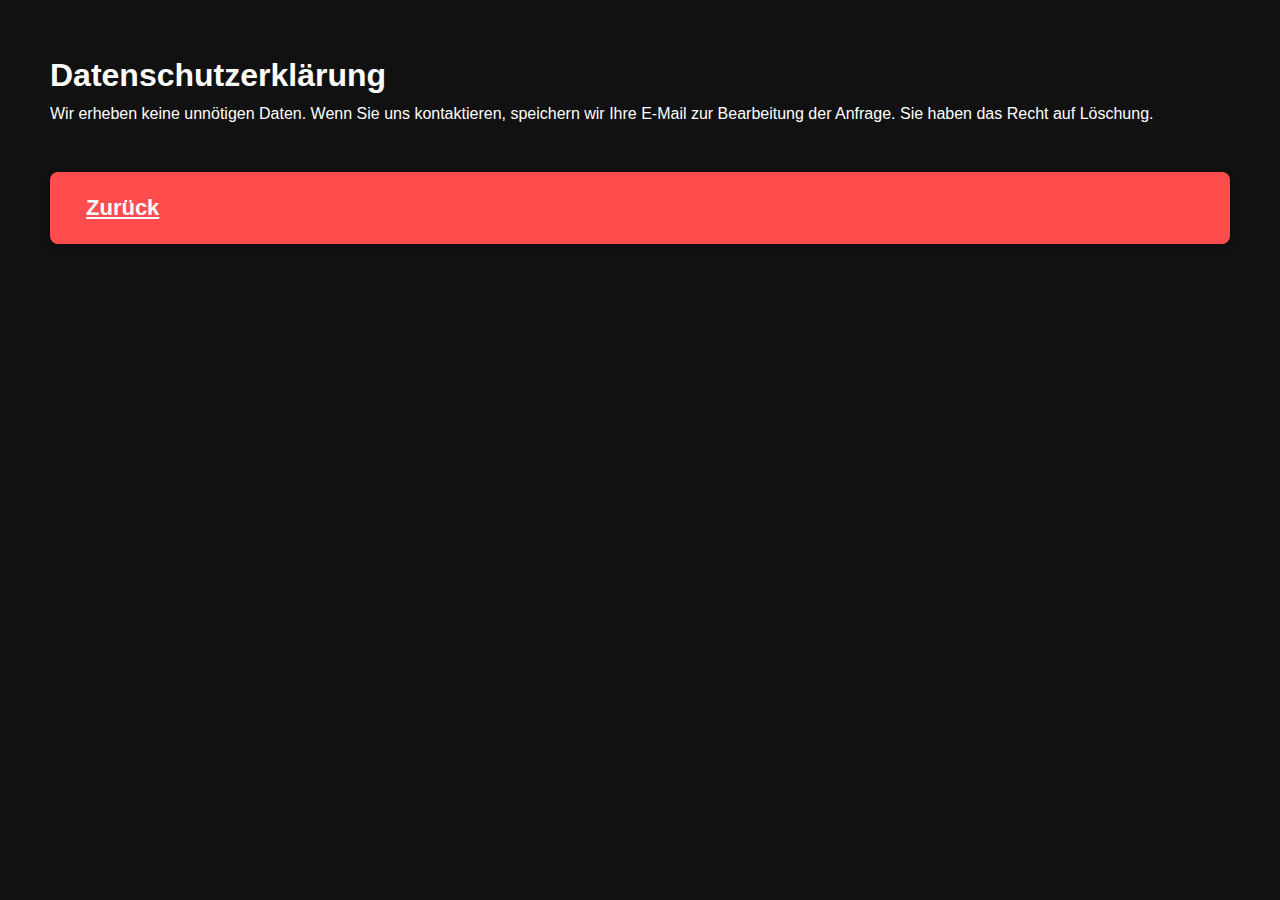
<file: datenschutz.html>
<!DOCTYPE html>
<html lang="de">
<head>
    <meta charset="UTF-8">
    <link rel="stylesheet" href="style.css">
    <title>Datenschutz | GlasHaus Service</title>
</head>
<body style="background: #111; padding: 50px;">
    <h1>Datenschutzerklärung</h1>
    <p>Wir erheben keine unnötigen Daten. Wenn Sie uns kontaktieren, speichern wir Ihre E-Mail zur Bearbeitung der Anfrage. Sie haben das Recht auf Löschung.</p>
    <br>
    <a href="index.html" class="cta-button">Zurück</a>
</body>
</html>
</file>
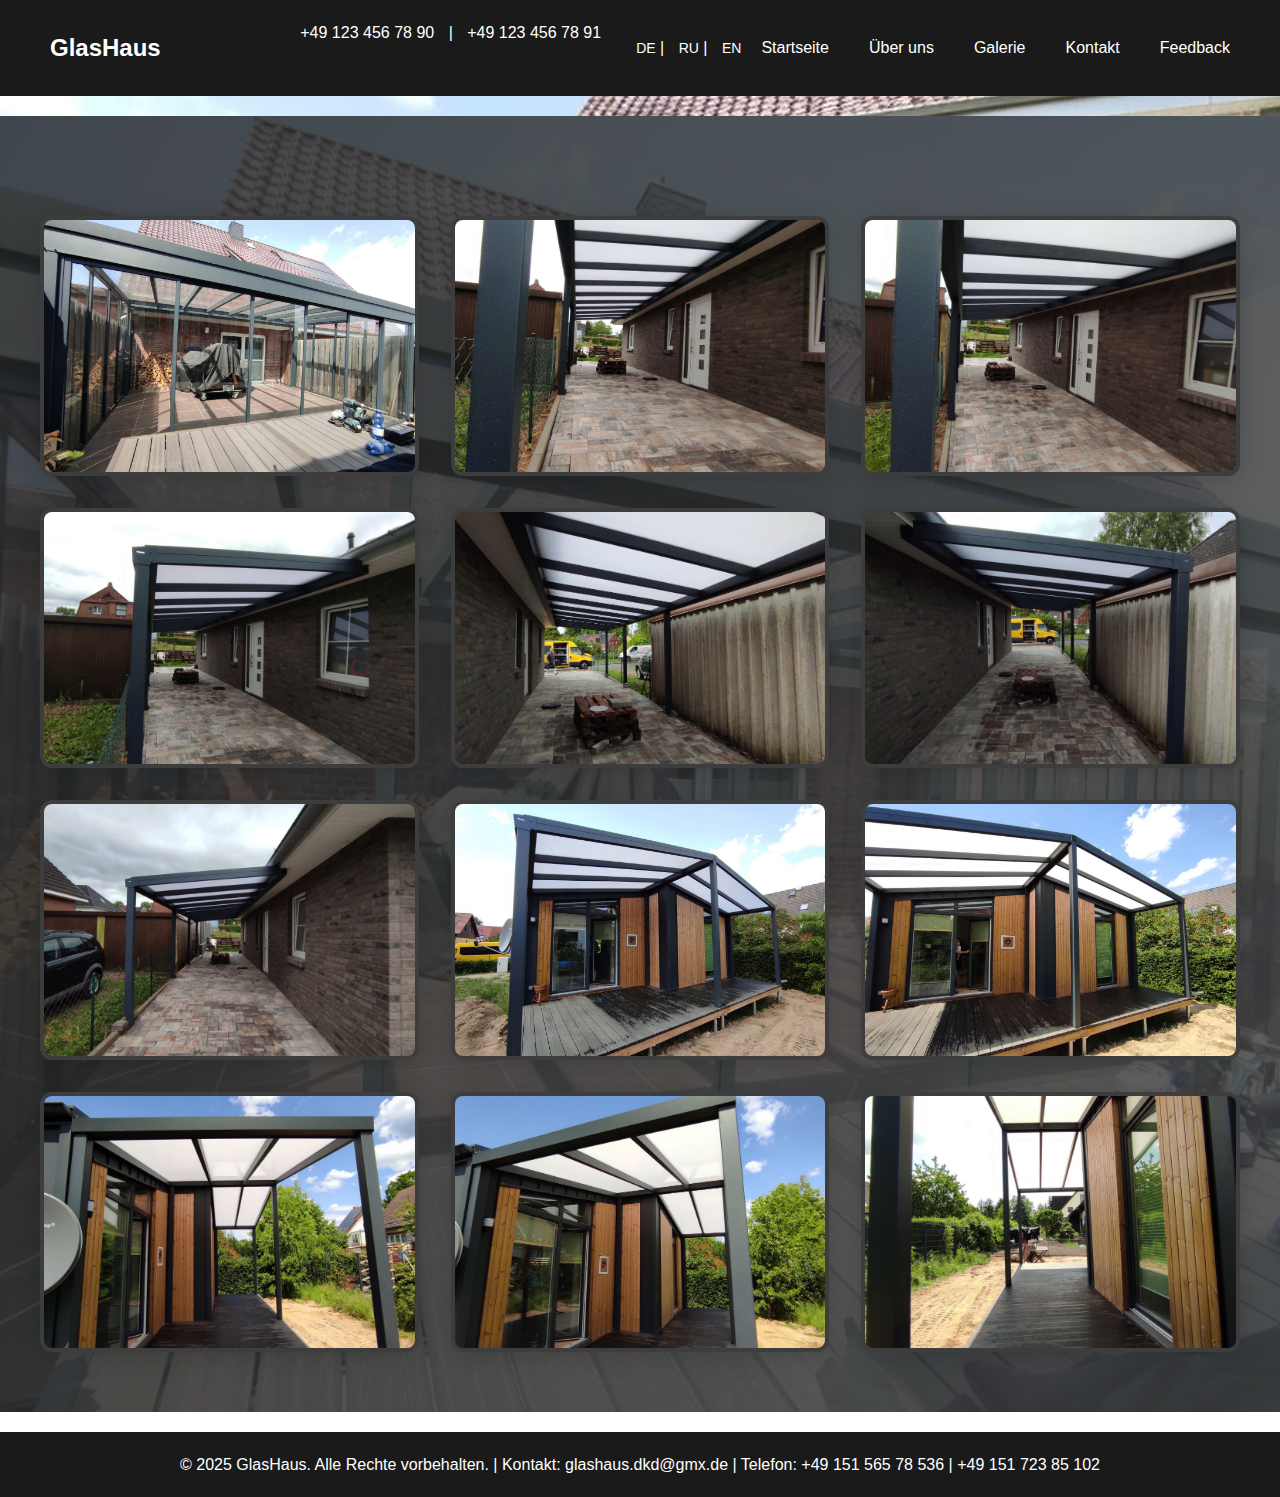
<file: gallery.html>
<!DOCTYPE html>
<html lang="ru">
<head>
    <meta charset="UTF-8">
    <meta name="viewport" content="width=device-width, initial-scale=1.0">
    <title id="page-title">GlasHaus</title>
    <link rel="stylesheet" href="style.css">
</head>
<body>
    <header>
        <div class="logo">
            <h1 id="header-title">GlasHaus</h1>
        </div>
        <div class="header-right">
            <button class="menu-toggle" id="menu-toggle" aria-label="Открыть меню">☰</button>
            <div class="contact-info">
                <span>+49 123 456 78 90</span>
                <span>|</span>
                <span>+49 123 456 78 91</span>
            </div>
            <div class="lang-switch">
                <a href="#" onclick="changeLanguage('de')">DE</a> |
                <a href="#" onclick="changeLanguage('ru')">RU</a> |
                <a href="#" onclick="changeLanguage('en')">EN</a>
            </div>
            <nav id="nav-menu" class="nav-menu">
                <a href="index.html#home" id="nav-home"></a>
                <a href="about.html" id="nav-about"></a>
                <a href="gallery.html" id="nav-gallery"></a>
                <a href="contact.html" id="nav-contact"></a>
                <a href="feedback.html" id="nav-feedback"></a>
            </nav>
        </div>
    </header>
    <main>
        <section class="gallery-section">
            <h2 id="gallery-title" class="section-title"></h2>
            <div class="gallery">
                <div class="gallery-item">
                    <img src="images/1.jpg" alt="Modern veranda for a private house">
                </div>
                <div class="gallery-item">
                    <img src="images/2.jpg" alt="Glass facade for an office building">
                </div>
                <div class="gallery-item">
                    <img src="images/3.jpg" alt="Cozy winter garden with panoramic windows">
                </div>
                <div class="gallery-item">
                    <img src="images/4.jpg" alt="Cozy winter garden with panoramic windows">
                </div>
                <div class="gallery-item">
                    <img src="images/5.jpg" alt="Cozy winter garden with panoramic windows">
                </div>
                <div class="gallery-item">
                    <img src="images/6.jpg" alt="Cozy winter garden with panoramic windows">
                </div>
                <div class="gallery-item">
                    <img src="images/7.jpg" alt="Cozy winter garden with panoramic windows">
                </div>
                <div class="gallery-item">
                    <img src="images/10.jpg" alt="Cozy winter garden with panoramic windows">
                </div>
                <div class="gallery-item">
                    <img src="images/11.jpg" alt="Cozy winter garden with panoramic windows">
                </div>
                <div class="gallery-item">
                    <img src="images/12.jpg" alt="Cozy winter garden with panoramic windows">
                </div>
                <div class="gallery-item">
                    <img src="images/13.jpg" alt="Cozy winter garden with panoramic windows">
                </div>
                <div class="gallery-item">
                    <img src="images/14.jpg" alt="Cozy winter garden with panoramic windows">
                </div>
            </div>
        </section>
    </main>
    <div id="modal" class="modal">
        <span class="close">×</span>
        <img class="modal-content" id="modal-img">
        <div class="modal-caption" id="modal-caption"></div>
    </div>
    <footer>
        <span id="footer"></span>
    </footer>
    <script src="script.js"></script>
    <script>
        const modal = document.getElementById('modal');
        const modalImg = document.getElementById('modal-img');
        const modalCaption = document.getElementById('modal-caption');
        const close = document.querySelector('.close');
        document.querySelectorAll('.gallery-item img').forEach(img => {
            img.onclick = function() {
                modal.style.display = "flex";
                modalImg.src = this.src;
                modalImg.alt = this.alt;
                modalCaption.textContent = this.alt; // Используем alt как подпись
            }
        });
        close.onclick = function() {
            modal.style.display = "none";
        }
        window.onclick = function(event) {
            if (event.target == modal) modal.style.display = "none";
        }
        const menuToggle = document.getElementById('menu-toggle');
        const navMenu = document.getElementById('nav-menu');
        menuToggle.addEventListener('click', () => {
            navMenu.classList.toggle('active');
        });
    </script>
</body>
</html>
</file>
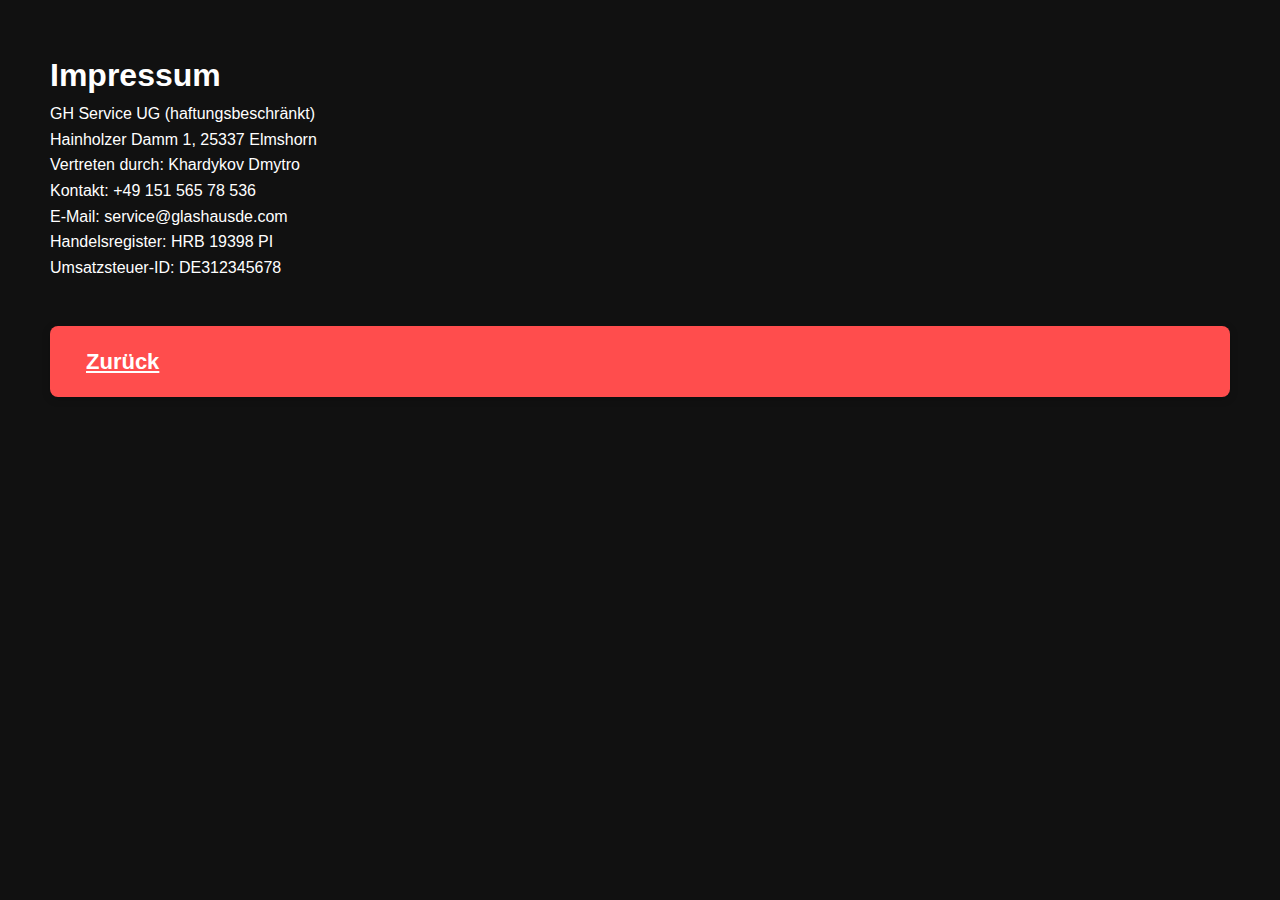
<file: impressum.html>
<!DOCTYPE html>
<html lang="de">
<head>
    <meta charset="UTF-8">
    <link rel="stylesheet" href="style.css">
    <title>Impressum | GlasHaus Service</title>
</head>
<body style="background: #111; padding: 50px; text-align: left;">
    <h1>Impressum</h1>
    <p>GH Service UG (haftungsbeschränkt)</p>
    <p>Hainholzer Damm 1, 25337 Elmshorn</p>
    <p>Vertreten durch: Khardykov Dmytro</p>
    <p>Kontakt: +49 151 565 78 536</p>
    <p>E-Mail: service@glashausde.com</p>
    <p>Handelsregister: HRB 19398 PI</p>
    <p>Umsatzsteuer-ID: DE312345678</p>
    <br>
    <a href="index.html" class="cta-button">Zurück</a>
</body>
</html>
</file>
<file: style.css>
* {
    margin: 0;
    padding: 0;
    box-sizing: border-box;
}

body {
    font-family: 'Arial', sans-serif;
    background: url('images/8.jpg') no-repeat center center fixed;
    background-size: cover;
    color: #fff;
    line-height: 1.6;
    display: flex;
    flex-direction: column;
    min-height: 100vh;
    margin: 0;
}

main {
    flex: 1 0 auto;
}

header {
    display: flex;
    justify-content: space-between;
    align-items: center;
    padding: 20px 50px;
    background: #1a1a1a;
    position: sticky;
    top: 0;
    z-index: 1000;
}

.logo h1 {
    font-size: 24px;
    font-weight: bold;
    color: #fff;
}

.header-right {
    display: flex;
    align-items: center;
}

.contact-info {
    margin: 0 20px;
    font-size: 14px;
}

.contact-info span {
    margin: 0 5px;
}

.contact-info a {
    color: #fff;
    text-decoration: none;
}

.contact-info a:hover {
    color: #ff4d4d;
}

.lang-switch a {
    color: #fff;
    text-decoration: none;
    margin-left: 10px;
    font-size: 14px;
}

.lang-switch a:hover {
    color: #ff4d4d;
}

.nav-menu {
    display: flex;
    list-style: none;
}

.nav-menu a {
    color: #fff;
    text-decoration: none;
    margin-left: 20px;
    font-size: 16px;
}

.nav-menu a:hover {
    color: #ff4d4d;
}

.menu-toggle {
    display: none;
    font-size: 24px;
    background: none;
    border: none;
    color: #fff;
    cursor: pointer;
}

.hero {
    position: relative;
    height: 100vh;
    background: url('images/veranda1.jpg') no-repeat center/cover;
    display: flex;
    justify-content: center;
    align-items: center;
    text-align: center;
    color: #fff;
}

.hero::before {
    content: "";
    position: absolute;
    left: 0; top: 0; right: 0; bottom: 0;
    background: rgba(30,30,30,0.55);
    z-index: 1;
}

.hero-content {
    position: relative;
    z-index: 2;
    display: flex;
    flex-direction: column;
    align-items: center;
    justify-content: center;
    width: 100%;
}

.hero-content h2 {
    font-size: 60px;
    font-weight: 900;
    margin-bottom: 32px;
    text-shadow: 0 4px 16px rgba(0,0,0,0.7);
    letter-spacing: 1.5px;
}

.hero-content p {
    font-size: 28px;
    margin-bottom: 48px;
    text-shadow: 0 2px 8px rgba(0,0,0,0.6);
    max-width: 800px;
    line-height: 1.4;
}

.cta-button {
    margin-top: 20px;
    background: #ff4d4d;
    color: #fff;
    border: none;
    padding: 18px 36px;
    font-size: 22px;
    font-weight: bold;
    cursor: pointer;
    border-radius: 8px;
    box-shadow: 0 2px 8px rgba(0,0,0,0.2);
    transition: background 0.2s;
}

.cta-button:hover {
    background: #e60000;
}

.section-title {
    font-size: 36px;
    text-align: center;
    margin: 40px 0;
    color: #fff;
}

.gallery-section, .video-section, .contact-section {
    padding: 50px;
    background: #2d2d2d;
    margin: 20px 0;
}

.gallery-section {
    min-height: 100vh;
    padding: 60px 0;
    background: linear-gradient(120deg, #232526 0%, #414345 100%);
    position: relative;
}

.gallery-section::before {
    content: "";
    position: absolute;
    inset: 0;
    background: url('images/1.jpg') center/cover no-repeat;
    opacity: 0.18;
    z-index: 0;
}

.gallery {
    position: relative;
    z-index: 1;
    display: grid;
    grid-template-columns: repeat(auto-fit, minmax(300px, 1fr));
    gap: 32px;
    padding: 0 40px;
    max-width: 100%;
}

.gallery-item {
    position: relative;
    display: flex;
    flex-direction: column;
    align-items: center;
}

.gallery-item img {
    width: 100%;
    height: 260px;
    object-fit: cover;
    border-radius: 12px;
    box-shadow: 0 4px 24px rgba(0,0,0,0.18);
    cursor: pointer;
    transition: transform 0.2s, box-shadow 0.2s;
    border: 4px solid #3d3d3d;
}

.gallery-item img:hover {
    transform: scale(1.04);
    box-shadow: 0 8px 32px rgba(0,0,0,0.25);
}

.video-container {
    text-align: center;
    margin: 20px 0;
}

.video-container video {
    width: 100%;
    max-width: 800px;
    height: 450px;
    border-radius: 10px;
}

.contact-section {
    min-height: 80vh;
    padding: 60px 0;
    background: url('images/veranda1.jpg') no-repeat center/cover;
    position: relative;
    display: flex;
    justify-content: center;
    align-items: center;
}

.contact-section::before {
    content: "";
    position: absolute;
    left: 0; top: 0; right: 0; bottom: 0;
    background: linear-gradient(135deg, rgba(30,30,30,0.7), rgba(45,45,45,0.8));
    z-index: 1;
}

.contact-details {
    position: relative;
    z-index: 2;
    max-width: 600px;
    margin: 0 auto;
    background: rgba(40,40,40,0.85);
    padding: 40px;
    border-radius: 12px;
    box-shadow: 0 6px 24px rgba(0,0,0,0.4);
    text-align: center;
    color: #fff;
    animation: fadeIn 1s ease-in;
}

@keyframes fadeIn {
    from { opacity: 0; }
    to { opacity: 1; }
}

.contact-details p {
    font-size: 18px;
    margin-bottom: 15px;
    color: #ddd;
}

.contact-details a {
    color: #ff4d4d;
    text-decoration: none;
}

.contact-details a:hover {
    text-decoration: underline;
}

footer {
    flex-shrink: 0;
    text-align: center;
    padding: 20px;
    background: #1a1a1a;
    color: #fff;
    width: 100%;
}

footer a {
    color: #fff;
    text-decoration: none;
}

footer a:hover {
    color: #ff4d4d;
}

#by-authority {
    font-size: 14px;
    margin-top: 10px;
    color: #ccc;
}

.modal {
    display: none;
    position: fixed;
    z-index: 10000;
    left: 0;
    top: 0;
    width: 100vw;
    height: 100vh;
    background: rgba(0,0,0,0.85);
    align-items: center;
    justify-content: center;
}

.modal-content {
    max-width: 90vw;
    max-height: 80vh;
    border-radius: 12px;
    box-shadow: 0 8px 32px rgba(0,0,0,0.5);
    border: 4px solid #4a4a4a;
    background: rgba(35, 35, 35, 0.9);
}

.modal-caption {
    color: #fff;
    font-size: 24px;
    margin-top: 20px;
    text-align: center;
    padding: 10px 20px;
    background: rgba(61, 61, 61, 0.8);
    border-radius: 8px;
    text-shadow: 0 2px 8px rgba(0,0,0,0.7);
    max-width: 80%;
    margin-left: auto;
    margin-right: auto;
}

.close {
    position: absolute;
    top: 20px;
    right: 30px;
    color: #fff;
    font-size: 40px;
    font-weight: bold;
    cursor: pointer;
    z-index: 10001;
    padding: 10px;
    background: rgba(61, 61, 61, 0.8);
    border-radius: 50%;
    transition: background 0.3s, color 0.2s;
}

.close:hover {
    color: #ff4d4d;
    background: rgba(61, 61, 61, 1);
}

.about-section {
    min-height: 60vh;
    padding: 60px 0;
    background: url('images/veranda1.jpg') no-repeat center/cover;
    position: relative;
}

.about-section::before {
    content: "";
    position: absolute;
    left: 0; top: 0; right: 0; bottom: 0;
    background: rgba(30,30,30,0.55);
    z-index: 1;
}

.about-content {
    max-width: 800px;
    margin: 0 auto;
    background: rgba(40,40,40,0.7);
    padding: 40px 32px;
    border-radius: 16px;
    color: #fff;
    font-size: 22px;
    line-height: 1.7;
    box-shadow: 0 4px 24px rgba(0,0,0,0.18);
    position: relative;
    z-index: 2;
}

.lang-block {
    margin-bottom: 40px;
}

.lang-block h3 {
    font-size: 28px;
    font-weight: bold;
    margin-bottom: 20px;
    color: #ff4d4d;
    text-shadow: 0 2px 8px rgba(0,0,0,0.5);
}

.lang-block p {
    font-size: 18px;
    line-height: 1.7;
    color: #ddd;
}

.feedback-section {
    min-height: 80vh;
    padding: 60px 0;
    background: url('images/veranda1.jpg') no-repeat center/cover;
    position: relative;
    display: flex;
    justify-content: center;
    align-items: center;
}

.feedback-section::before {
    content: "";
    position: absolute;
    left: 0; top: 0; right: 0; bottom: 0;
    background: linear-gradient(135deg, rgba(30,30,30,0.7), rgba(45,45,45,0.8));
    z-index: 1;
}

.feedback-content {
    position: relative;
    z-index: 2;
    max-width: 600px;
    margin: 0 auto;
    background: rgba(40,40,40,0.85);
    padding: 40px;
    border-radius: 12px;
    box-shadow: 0 6px 24px rgba(0,0,0,0.4);
    text-align: center;
    color: #fff;
    animation: fadeIn 1s ease-in;
}

.feedback-content h2 {
    font-size: 36px;
    margin-bottom: 20px;
    color: #ff4d4d;
    text-shadow: 0 2px 8px rgba(0,0,0,0.5);
}

.feedback-content p {
    font-size: 18px;
    margin-bottom: 30px;
    color: #ddd;
}

.contact-info {
    margin-bottom: 30px;
    font-size: 16px;
}

.contact-info a {
    color: #ff4d4d;
    text-decoration: none;
}

.contact-info a:hover {
    text-decoration: underline;
}

.contact-form form {
    display: flex;
    flex-direction: column;
    gap: 15px;
}

.contact-form label {
    text-align: left;
    font-size: 16px;
    color: #fff;
}

.contact-form input,
.contact-form textarea {
    width: 100%;
    padding: 12px;
    border: 1px solid #555;
    background: #3d3d3d;
    color: #fff;
    border-radius: 6px;
    font-size: 16px;
    transition: border-color 0.3s, box-shadow 0.3s;
}

.contact-form input:focus,
.contact-form textarea:focus {
    border-color: #ff4d4d;
    box-shadow: 0 0 8px rgba(255,77,77,0.3);
    outline: none;
}

.contact-form textarea {
    resize: vertical;
    min-height: 120px;
}

.contact-form button {
    background: #ff4d4d;
    color: #fff;
    border: none;
    padding: 12px 24px;
    font-size: 18px;
    cursor: pointer;
    border-radius: 6px;
    transition: background 0.3s, transform 0.2s;
    align-self: center;
    width: 200px;
}

.contact-form button:hover {
    background: #e60000;
    transform: translateY(-2px);
}

#successMessage {
    color: #ff4d4d;
    margin-top: 10px;
    font-size: 16px;
    animation: fadeIn 1s ease-in;
}

@media (max-width: 768px) {
    body {
        padding: 10px;
        font-size: 16px;
    }
    header {
        flex-direction: column;
        padding: 15px;
        align-items: center;
    }
    .logo {
        margin-bottom: 15px;
    }
    .header-right {
        flex-direction: column;
        align-items: center;
        width: 100%;
        gap: 10px;
    }
    .contact-info {
        flex-direction: column;
        align-items: center;
        text-align: center;
        margin: 0;
        font-size: 14px;
    }
    .contact-info span {
        display: block;
        margin: 5px 0;
    }
    .contact-info a {
        display: block;
        margin: 5px 0;
    }
    .lang-switch {
        text-align: center;
        margin: 0;
    }
    .lang-switch a {
        margin: 0 5px;
    }
    .nav-menu {
        display: none;
        flex-direction: column;
        width: 100%;
        text-align: center;
        gap: 10px;
        background: #2d2d2d;
        padding: 15px 0;
        position: absolute;
        top: 100%;
        left: 0;
        right: 0;
        border-radius: 0 0 8px 8px;
        box-shadow: 0 4px 16px rgba(0,0,0,0.2);
    }
    .nav-menu.active {
        display: flex;
    }
    .menu-toggle {
        display: block;
        position: absolute;
        top: 15px;
        right: 15px;
    }
    .hero-content h2 {
        font-size: 32px;
    }
    .hero-content p {
        font-size: 16px;
    }
    .gallery {
        grid-template-columns: 1fr;
    }
    .video-container video {
        height: 250px;
    }
    .contact-info {
        flex-direction: column !important;
        align-items: center !important;
        justify-content: center !important;
        width: 100%;
        gap: 5px;
        text-align: center;
        margin: 0 auto 10px auto !important;
    }
    .contact-info a,
    .contact-info span {
        display: block;
        width: 100%;
        text-align: center;
        margin: 0 !important;
        word-break: break-all;
        font-size: 16px;
    }
}

@media (min-width: 769px) {
    .menu-toggle {
        display: none;
    }
    .nav-menu {
        display: flex !important;
        flex-direction: row;
        position: static;
        box-shadow: none;
        background: transparent;
        gap: 20px;
        padding: 0;
    }
}
</file>
